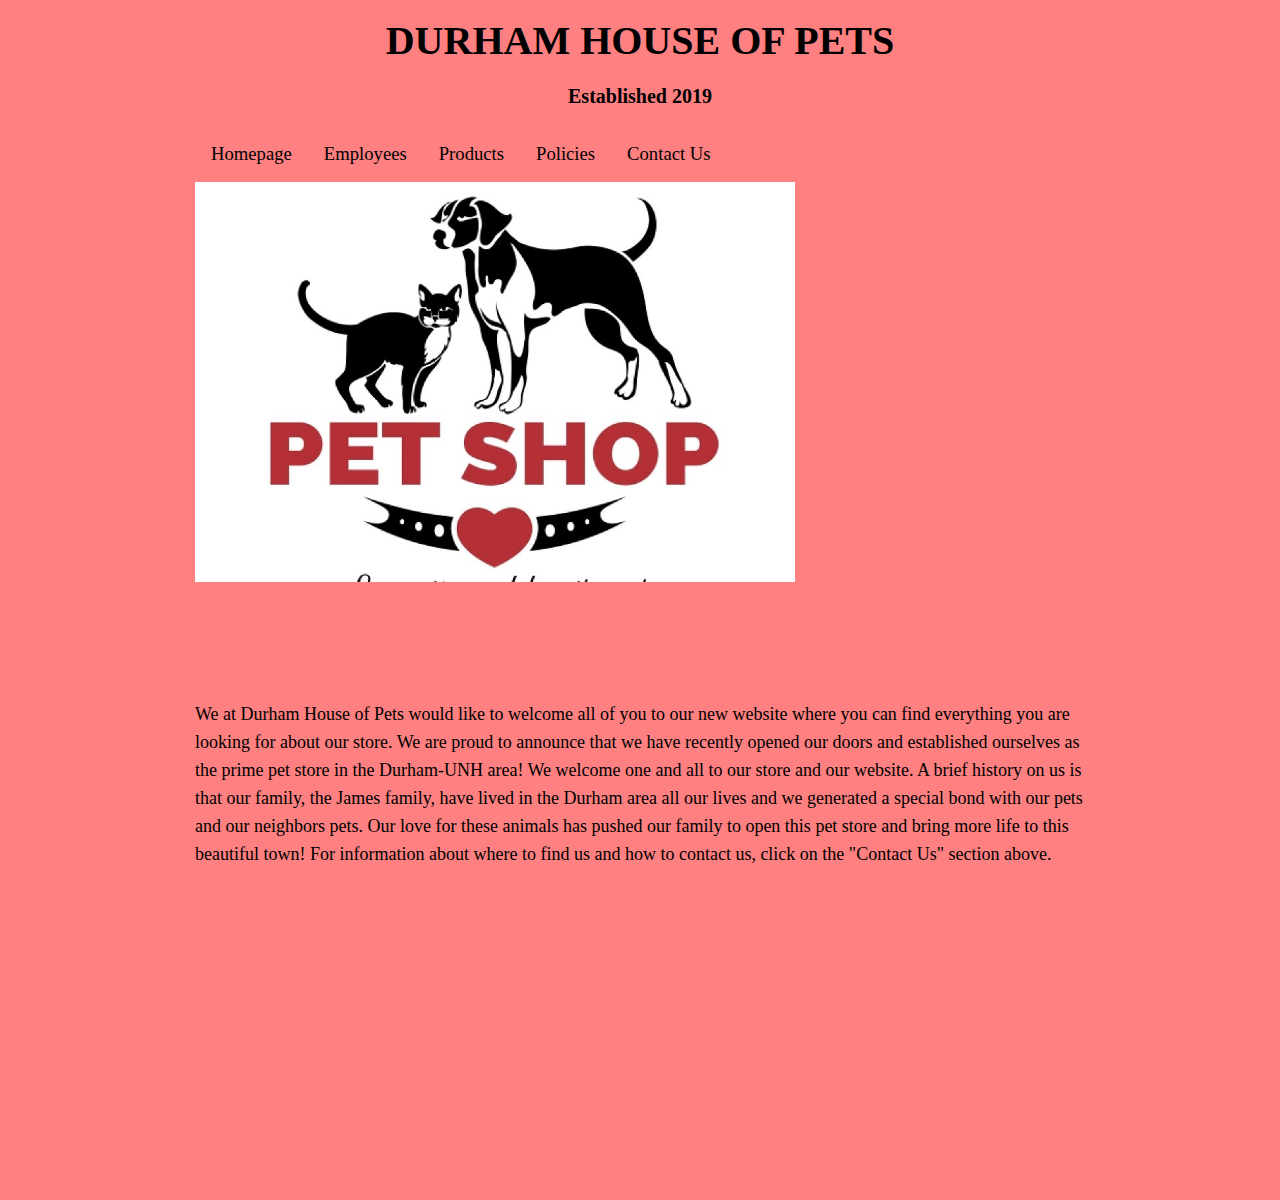
<file: index.html>
<!DOCTYPE html>
   	<html>
		<head>
	   		<title>Durham House of Pets</title>
			<link href="index.css" rel="stylesheet"/>
		</head>
		<body>
	   		<header>
				<h1>Durham House of Pets</h1>
				<h2>Established 2019</h2>
	   		</header>
	   		<nav>
				<ul>
				<li><a href="index.html">Homepage</a></li>
				<li><a href="employees.html">Employees</a></li>
				<li><a href="products.html">Products</a></li>
				<li><a href="policies.html">Policies</a></li>
				<li><a href="contact_us.html">Contact Us</a></li>
				</ul>
	   		</nav>
	   		<section>
				<img id="dhp-image" src="dhp-image.jpeg" alt="Durham House of Pets"/> 
	   		</section>
			<article>
				<p>	We at Durham House of Pets would like to welcome all of you to our new website where you can find everything you are looking for about our store.  We are proud to announce that we have recently opened our doors and established ourselves as the prime pet store in the Durham-UNH area!  We welcome one and all to our store and our website.  A brief history on us is that our family, the James family, have lived in the Durham area all our lives and we generated a special bond with our pets and our neighbors pets.  Our love for these animals has pushed our family to open this pet store and bring more life to this beautiful town! For information about where to find us and how to contact us, click on the "Contact Us" section above.
				</p>
			</article>
		</body>
	</html>
</file>
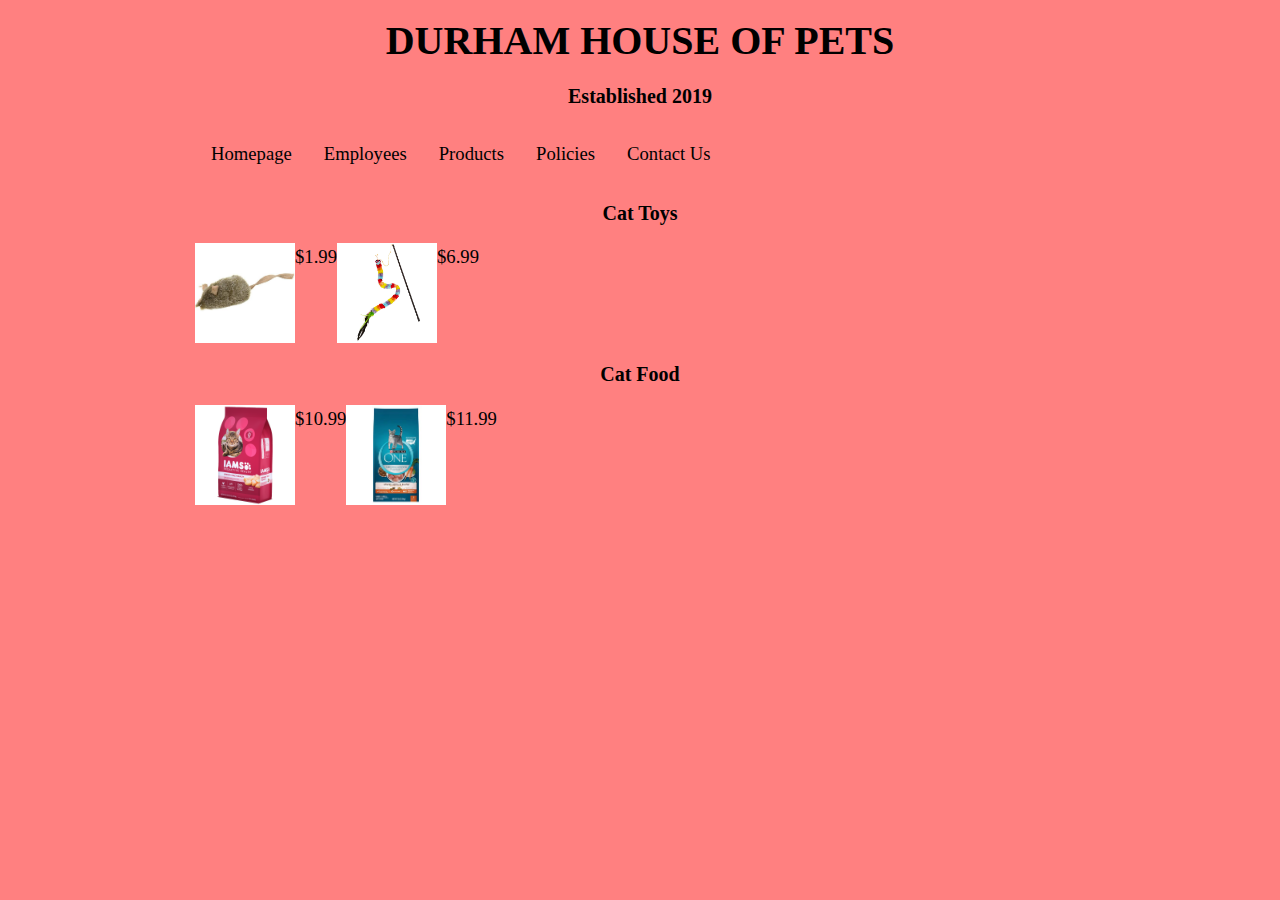
<file: catsupplies.html>
<!DOCTYPE html>
   	<html>
		<head>
	   		<title>Durham House of Pets</title>
			<link href="index.css" rel="stylesheet"/>
		</head>
		<body>
	   		<header>
				<h1>Durham House of Pets</h1>
				<h2>Established 2019</h2>
	   		</header>
	   		<nav>
				<ul>
				<li><a href="index.html">Homepage</a></li>
				<li><a href="employees.html">Employees</a></li>
				<li><a href="products.html">Products</a></li>
				<li><a href="policies.html">Policies</a></li>
				<li><a href="contact_us.html">Contact Us</a></li>
				</ul>
	   		</nav>
	   		<section>
				<h2>Cat Toys</h2>
				<ul>
				<li>
				<img id="dhp-cattoy1" src="dhp-cattoy1.jpg"/>
				$1.99</li>
				<li>
				<img id="dhp-cattoy2" src="dhp-cattoy2.jpg"/>
				$6.99</li>
				</ul>
				<h2>Cat Food</h2>
				<ul>
				<li>
				<img id="dhp-catfood1" src="dhp-catfood1.jpg"/>
				$10.99</li>
				<li>
				<img id="dhp-catfood2" src="dhp-catfood2.jpg"/>
				$11.99</li>
				</ul>
			</section>
		</body>
	</html>
</file>
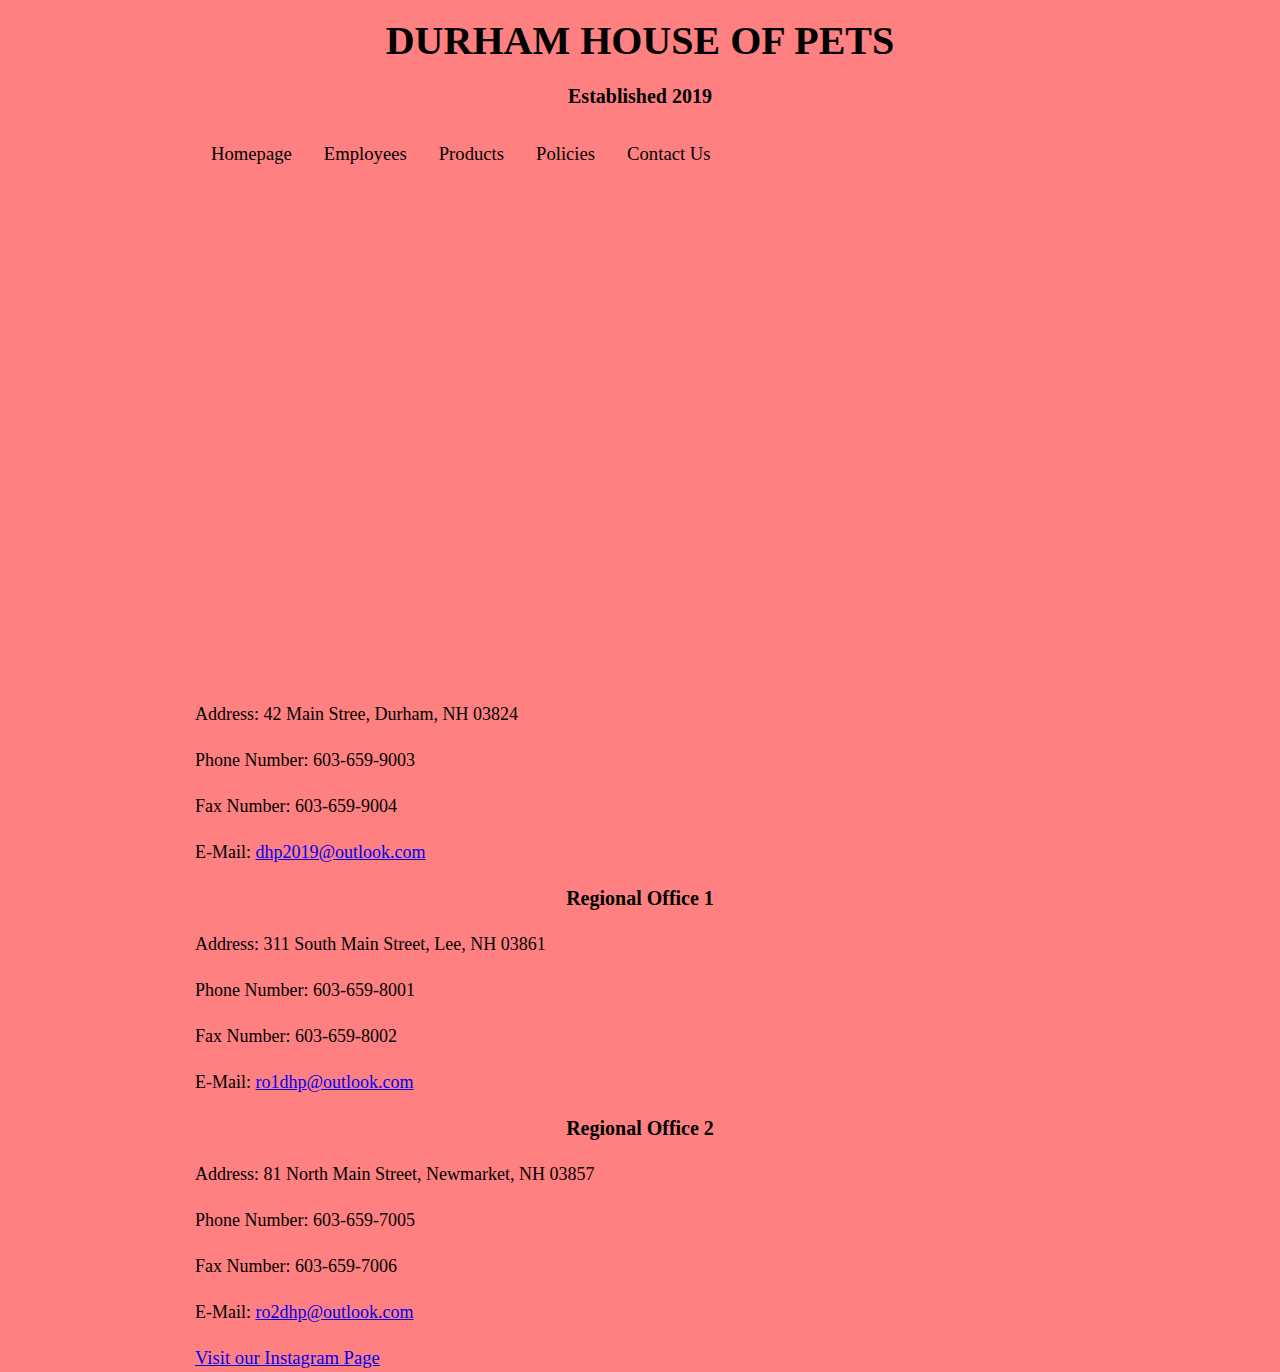
<file: contact_us.html>
<!DOCTYPE html>
   	<html>
		<head>
	   		<title>Durham House of Pets</title>
			<link href="index.css" rel="stylesheet"/>
		</head>
		<body>
	   		<header>
				<h1>Durham House of Pets</h1>
				<h2>Established 2019</h2>
	   		</header>
	   		<nav>
				<ul>
				<li><a href="index.html">Homepage</a></li>
				<li><a href="employees.html">Employees</a></li>
				<li><a href="products.html">Products</a></li>
				<li><a href="policies.html">Policies</a></li>
				<li><a href="contact_us.html">Contact Us</a></li>
				</ul>
	   		</nav>
	   		<section>
				<iframe src="https://www.google.com/maps/embed?pb=!1m18!1m12!1m3!1d2911.5802336263637!2d-70.927885085139!3d43.134343593845045!2m3!1f0!2f0!3f0!3m2!1i1024!2i768!4f13.1!3m3!1m2!1s0x89e29396e8e53f25%3A0xf671cc987503d205!2sa%2C+42+Main+St%2C+Durham%2C+NH+03824!5e0!3m2!1sen!2sus!4v1561074544923!5m2!1sen!2sus" width="600" height="450" frameborder="0" style="border:0" allowfullscreen></iframe>
			</section>
			<article>
				<p>Address: 42 Main Stree, Durham, NH 03824</p>
				<p>Phone Number: 603-659-9003</p>
				<p>Fax Number: 603-659-9004</p>
				<p>E-Mail:
				<a href="mailto:dhp2019@outlook.com?Subject=Corprate%20Inquiry" target="_top">dhp2019@outlook.com</a>
				</p>
				<h2>Regional Office 1</h2>
				<p>Address: 311 South Main Street, Lee, NH 03861</p>
				<p>Phone Number: 603-659-8001</p>
				<p>Fax Number: 603-659-8002</p>
				<p>E-Mail:
				<a href="mailto:ro1dhp@outlook.com?Subject=Regional%20Office%20Inquiry" target="_top">ro1dhp@outlook.com</a>
				</p>
				<h2>Regional Office 2</h2>
				<p>Address: 81 North Main Street, Newmarket, NH 03857</p>
				<p>Phone Number: 603-659-7005</p>
				<p>Fax Number: 603-659-7006</p>
				<p>E-Mail:
				<a href="mailto:ro2dhp@outlook.com?Subject=Regional%20Office%20Inquiry" target="_top">ro2dhp@outlook.com</a>
				</p>
				<a href="https://www.instagram.com/mattyice.3/">Visit our Instagram Page</a>
			</article>
		</body>
	</html>
</file>
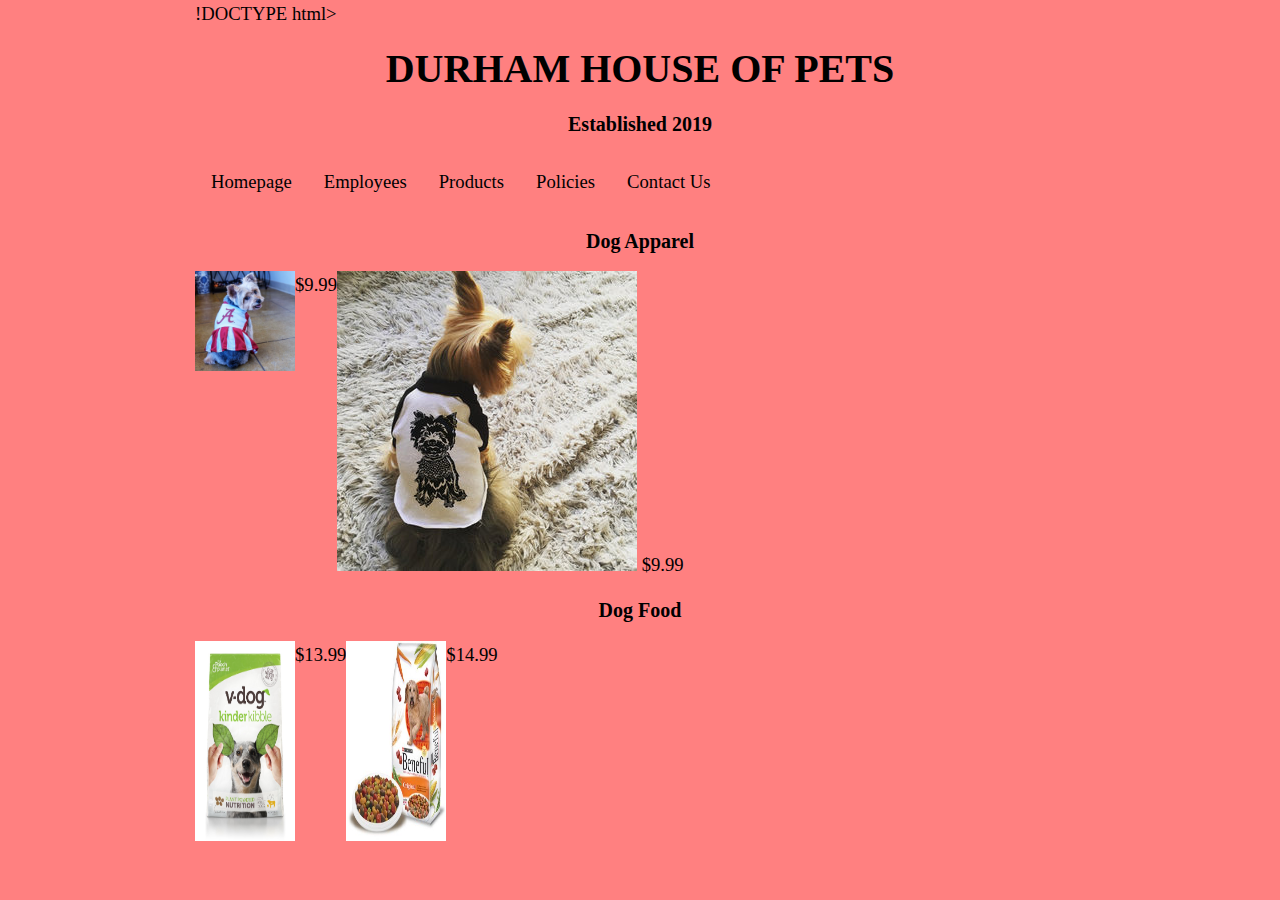
<file: dogsupplies.html>
!DOCTYPE html>
   	<html>
		<head>
	   		<title>Durham House of Pets</title>
			<link href="index.css" rel="stylesheet"/>
		</head>
		<body>
	   		<header>
				<h1>Durham House of Pets</h1>
				<h2>Established 2019</h2>
	   		</header>
	   		<nav>
				<ul>
				<li><a href="index.html">Homepage</a></li>
				<li><a href="employees.html">Employees</a></li>
				<li><a href="products.html">Products</a></li>
				<li><a href="policies.html">Policies</a></li>
				<li><a href="contact_us.html">Contact Us</a></li>
				</ul>
	   		</nav>
	   		<section>
				<h2>Dog Apparel</h2>
				<ul>
				<li>
				<img id="dhp-dogap1" src="dhp-dogap1.jpg"/>
				$9.99</li>
				<li>
				<img id="dhp-dogap2" src="dhp-dogap2.jpg"/>
				$9.99</li>
				</ul>
				<h2>Dog Food</h2>
				<ul>
				<li>
				<img id="dhp-dogfood1" src="dhp-dogfood1.jpg"/>
				$13.99</li>
				<li>
				<img id="dhp-dogfood2" src="dhp-dogfood2.jpg"/>
				$14.99</li>
				</ul>
			</section>
		</body>
	</html>
</file>
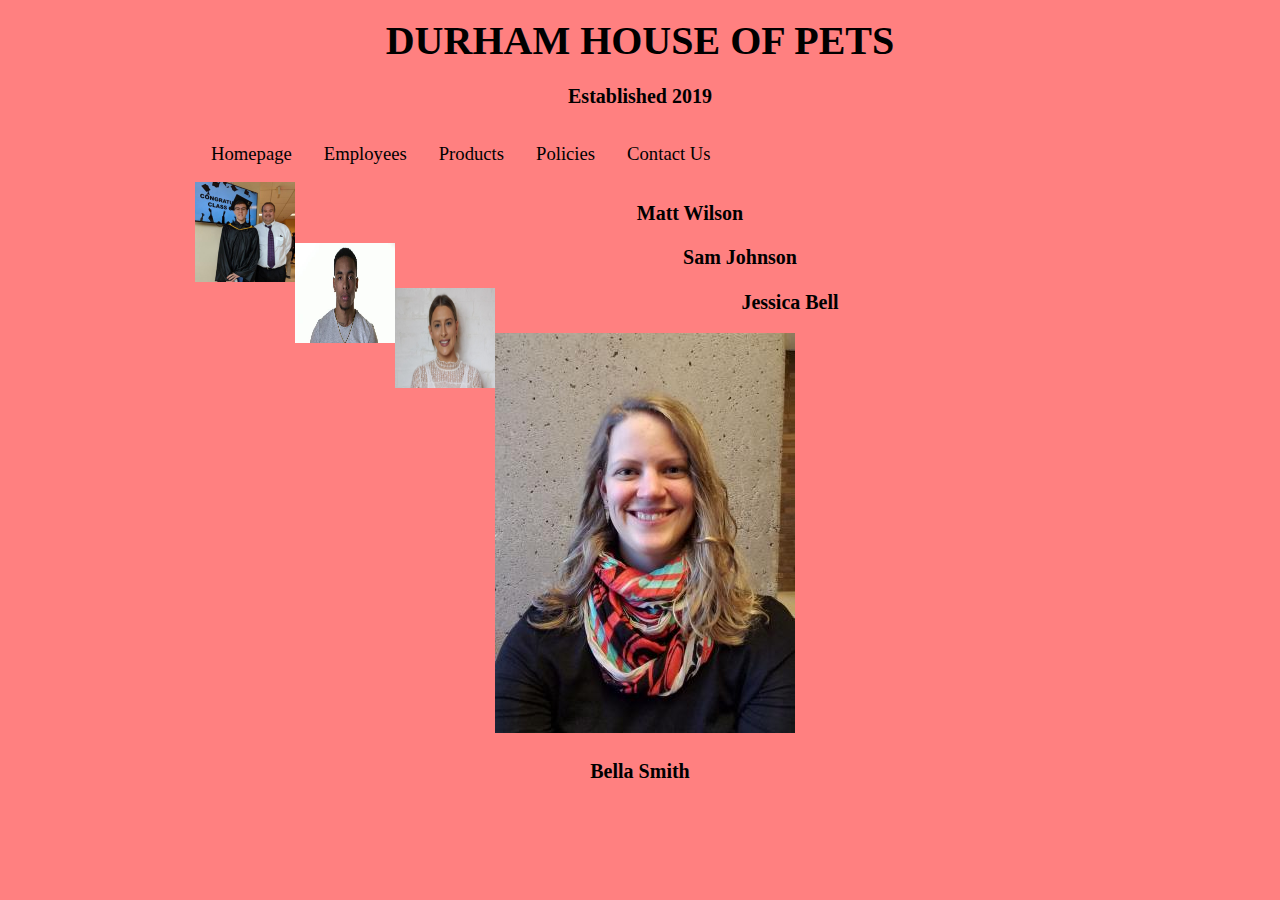
<file: employees.html>
<!DOCTYPE html>
	<html>
		<head>
	   		<title>Durham House of Pets</title>
			<link href="index.css" rel="stylesheet"/>
		</head>
		<body>
	   		<header>
				<h1>Durham House of Pets</h1>
				<h2>Established 2019</h2>
	   		</header>
	   		<nav>
				<ul>
				<li><a href="index.html">Homepage</a></li>
				<li><a href="employees.html">Employees</a></li>
				<li><a href="products.html">Products</a></li>
				<li><a href="policies.html">Policies</a></li>
				<li><a href="contact_us.html">Contact Us</a></li>
				</ul>
	   		</nav>
				<img id="dhp-owner" src="dhp-owner.jpg"/>
				<h2>Matt Wilson</h2>
				<img id="dhp-manager" src="dhp-manager.jpg"/>
				<h2>Sam Johnson</h2>
				<img id="dhp-staff1" src="dhp-staff1.jpg"/>
				<h2>Jessica Bell</h2>
				<img id=dhp-staff2" src="dhp-staff2.jpg"/>
				<h2>Bella Smith</h2>
			</section>
		</body>
	</html>
</file>
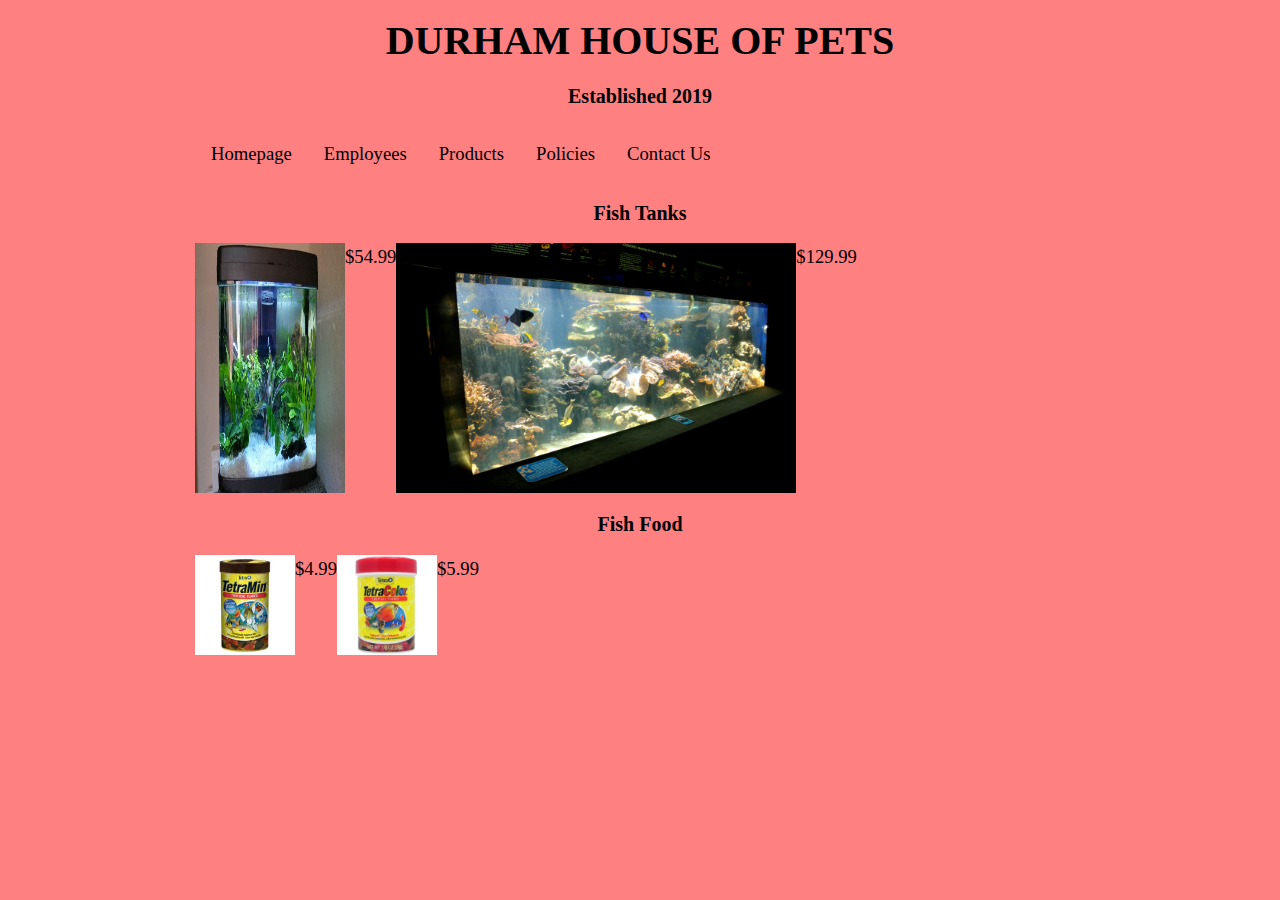
<file: fishsupplies.html>
<!DOCTYPE html>
   	<html>
		<head>
	   		<title>Durham House of Pets</title>
			<link href="index.css" rel="stylesheet"/>
		</head>
		<body>
	   		<header>
				<h1>Durham House of Pets</h1>
				<h2>Established 2019</h2>
	   		</header>
	   		<nav>
				<ul>
				<li><a href="index.html">Homepage</a></li>
				<li><a href="employees.html">Employees</a></li>
				<li><a href="products.html">Products</a></li>
				<li><a href="policies.html">Policies</a></li>
				<li><a href="contact_us.html">Contact Us</a></li>
				</ul>
	   		</nav>
	   		<section>
				<h2>Fish Tanks</h2>
				<ul>
				<li>
				<img id="dhp-fishtank1" src="dhp-fishtank1.jpg"/>
				$54.99</li>
				<li>
				<img id="dhp-fishtank2" src="dhp-fishtank2.jpg"/>
				$129.99</li>
				</ul>
				<h2>Fish Food</h2>
				<ul>
				<li>
				<img id="dhp-fishfood1" src="dhp-fishfood1.jpg"/>
				$4.99</li>
				<li>
				<img id="dhp-fishfood2" src="dhp-fishfood2.jpg"/>
				$5.99</li>
				</ul>
			</section>
		</body>
	</html>
</file>
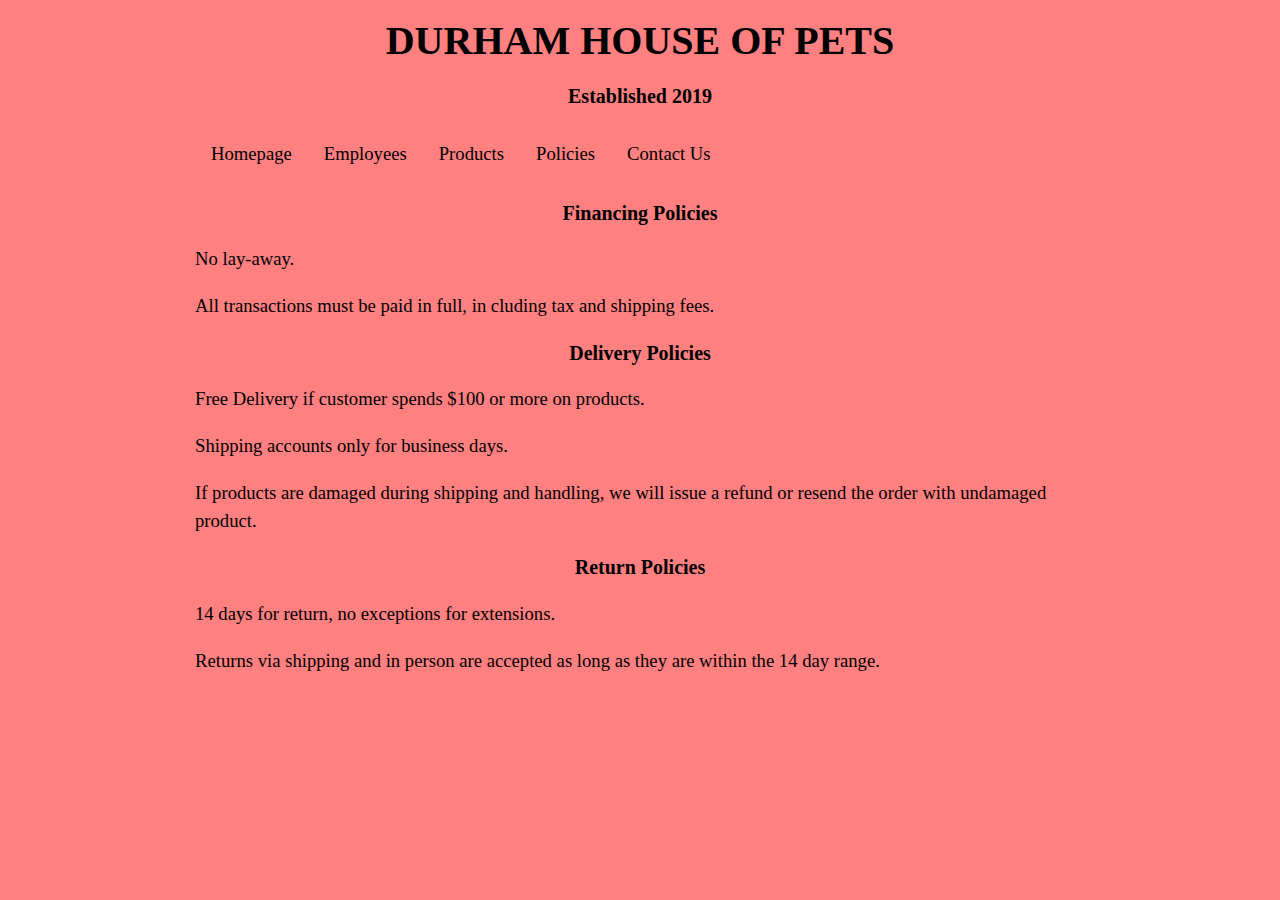
<file: policies.html>
<!DOCTYPE html>
   	<html>
		<head>
	   		<title>Durham House of Pets</title>
			<link href="index.css" rel="stylesheet"/>
		</head>
		<body>
	   		<header>
				<h1>Durham House of Pets</h1>
				<h2>Established 2019</h2>
	   		</header>
	   		<nav>
				<ul>
				<li><a href="index.html">Homepage</a></li>
				<li><a href="employees.html">Employees</a></li>
				<li><a href="products.html">Products</a></li>
				<li><a href="policies.html">Policies</a></li>
				<li><a href="contact_us.html">Contact Us</a></li>
				</ul>
	   		</nav>
			<section>
				<h2>Financing Policies</h2>
				<p>No lay-away.</p>
				<p>All transactions must be paid in full, in cluding tax and shipping fees.</p>
				
				<h2>Delivery Policies</h2>
				<p>Free Delivery if customer spends $100 or more on products.</p>
				<p>Shipping accounts only for business days.</p>
				<p>If products are damaged during shipping and handling, we will issue a refund or resend the order with undamaged product.</p>
				
				<h2>Return Policies</h2>
				<p>14 days for return, no exceptions for extensions.</p>
				<p>Returns via shipping and in person are accepted as long as they are within the 14 day range.</p>
			</section>
		</body>
	</html>
</file>
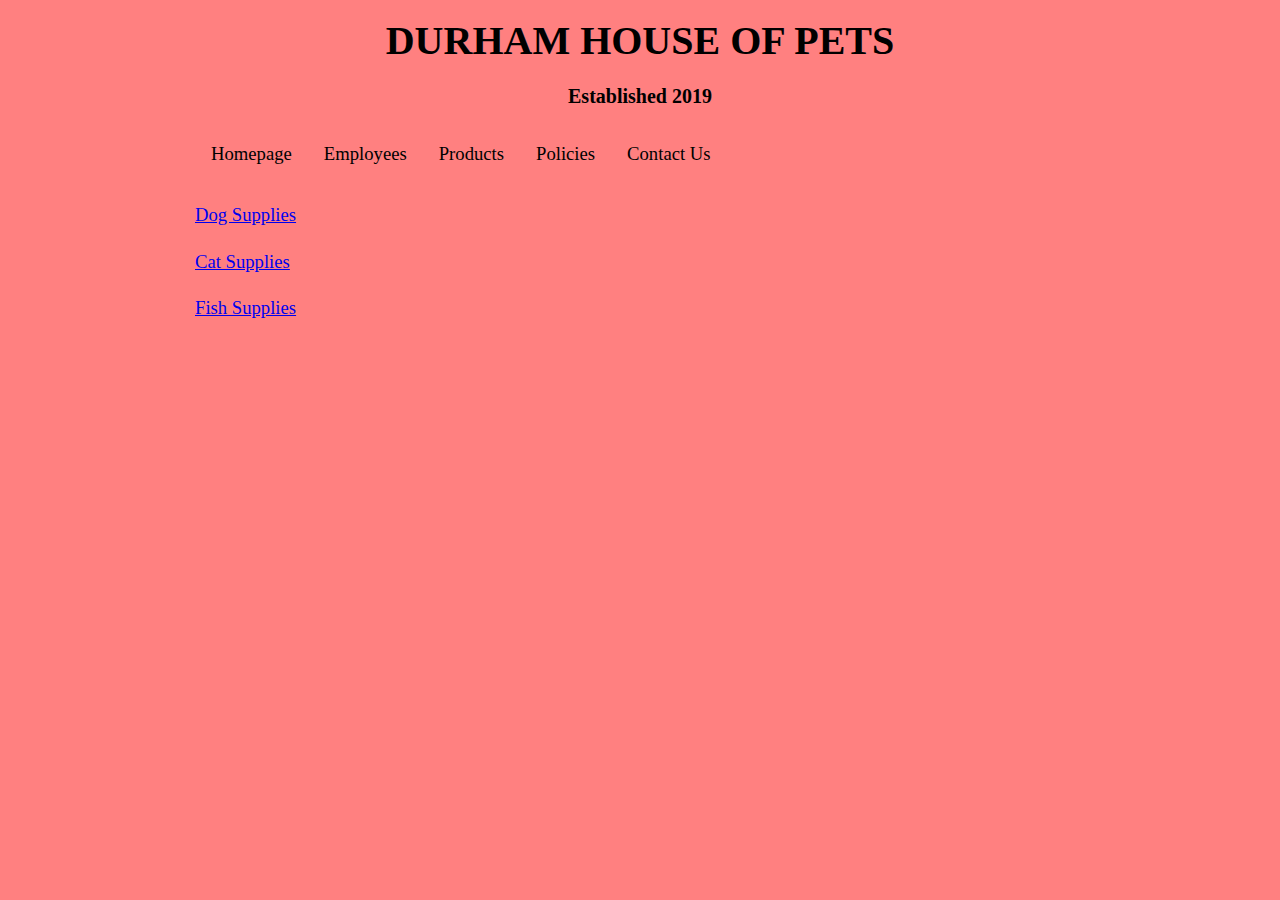
<file: products.html>
<!DOCTYPE html>
   	<html>
		<head>
	   		<title>Durham House of Pets</title>
			<link href="index.css" rel="stylesheet"/>
		</head>
		<body>
	   		<header>
				<h1>Durham House of Pets</h1>
				<h2>Established 2019</h2>
	   		</header>
	   		<nav>
				<ul>
				<li><a href="index.html">Homepage</a></li>
				<li><a href="employees.html">Employees</a></li>
				<li><a href="products.html">Products</a></li>
				<li><a href="policies.html">Policies</a></li>
				<li><a href="contact_us.html">Contact Us</a></li>
				</ul>
	   		</nav>
	   		<section>
				<p><a href="dogsupplies.html">Dog Supplies</a></p>
				<p><a href="catsupplies.html">Cat Supplies</a></p>
				<p><a href="fishsupplies.html">Fish Supplies</a></p>
			</section>
		</body>
	</html>
</file>
<file: index.css>
body {
	width: 890px;
	margin: 0 auto;
	font: 14pt/1.5em times new roman, "times new roman";
	background: #ff8080;
}

nav {
display: block;
}
	
ul {
	list-style-type: none;
	margin: 0;
	padding: 0;
	overflow: hidden;
	background-color: #B4B4B4
	border-radius: 20px;
}
	
li {
	float: left;
}

li a {
	display: block;
	color: #000000;
	text-align: center;
	padding: 14px 16px;
	text-decoration: none;
}

li a:hover:not (.active) {
	background-color: #0000FF;
}

.active {
	background-color: #008080;
}

h1 {
	font-size: 40px;
	font-family: times new roman;
	text-align: center;
	text-transform: uppercase;
	color: #000000;
}

h2 {
	font-size: 20px;
	font-family: times new roman;
	text-align: center;
	color: #000000;
}

section {
	float: center;
	height: 500px;
	width: 890px
}

#dhp-image {
	float: center;
	height: 400px;
	width: 600px;
}

#dhp-owner {
	float: left;
	height: 100px;
	width: 100px;
}

#dhp-manager {
	float: left;
	height: 100px;
	width: 100px;
}

#dhp-staff1 {
	float: left;
	height: 100px;
	width: 100px;
}

#dhp-staff2 {
	float: left;
	height: 100px;
	width: 100px;
}

#dhp-catfood1 {
	float: left;
	height: 100px;
	width: 100px;
}

#dhp-catfood2 {
	float: left;
	height: 100px;
	width: 100px;
}

#dhp-cattoy1 {
	float: left;
	height: 100px;
	width: 100px;
}

#dhp-cattoy2 {
	float: left;
	height: 100px;
	width: 100px;
}

#dhp-dogap1 {
	float: left;
	height: 100px;
	width: 100px;
}

#dhp-dogap1 {
	float: left;
	height: 100px;
	width: 100px;
}

#dhp-dogfood1 {
	float: left;
	height: 200px;
	width: 100px;
}

#dhp-dogfood2 {
	float: left;
	height: 200px;
	width: 100px;
}

#dhp-fishfood1 {
	float: left;
	height: 100px;
	width: 100px;
}

#dhp-fishfood2 {
	float: left;
	height: 100px;
	width: 100px;
}

#dhp-fishtank1 {
	float: left;
	height: 250px;
	width: 150px;
}

#dhp-fishtank2 {
	float: left;
	height: 250px;
	width: 400px;
}

article {
	float: center;
	height: 500px;
	width: 890px;
p {
	font-family: times new roman; 
	font-size: 18px;
	text-align: center
	color: #000000;
}
</file>
